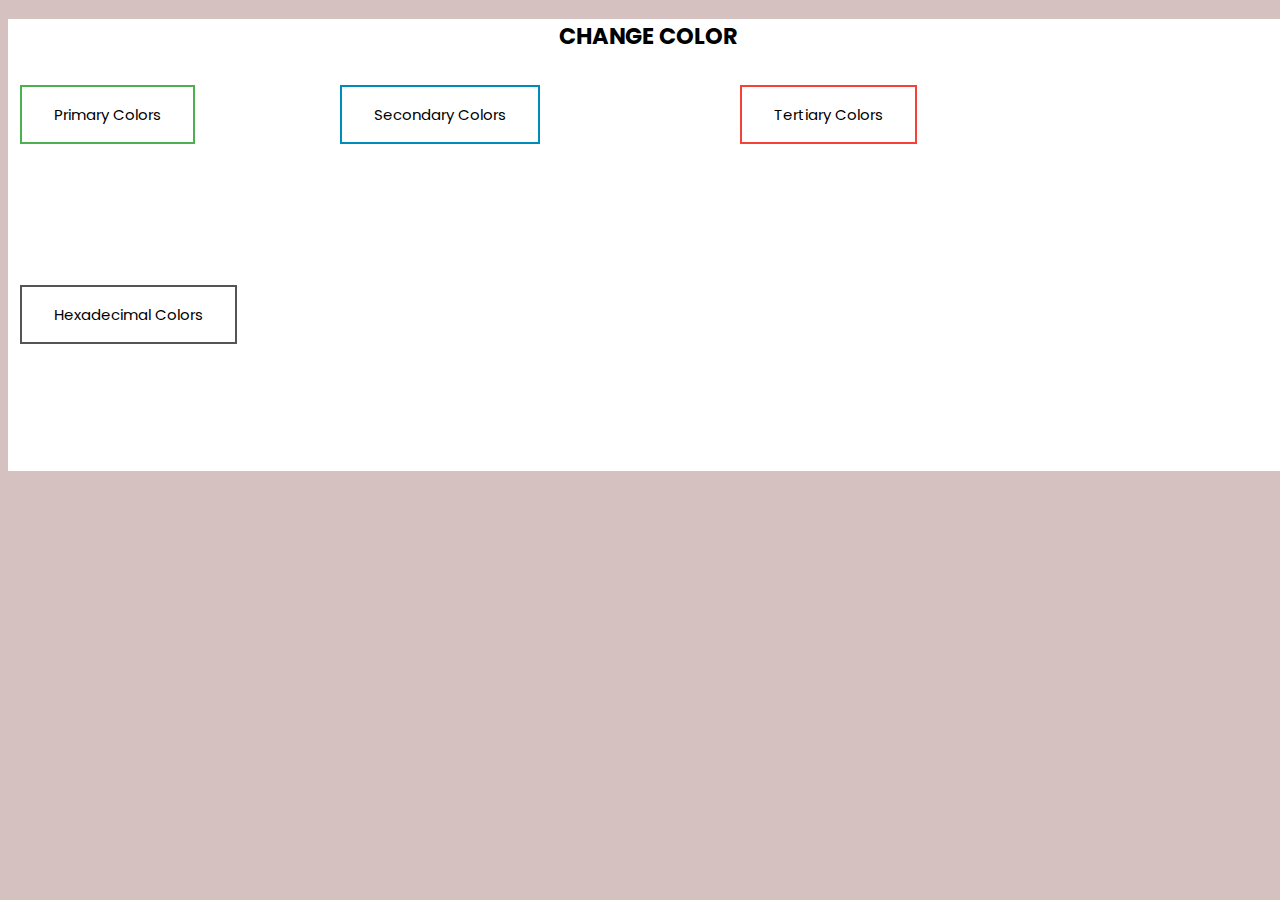
<file: index.html>
<!DOCTYPE html>
<html lang="en">
<head>
    <meta charset="UTF-8">
    <meta http-equiv="X-UA-Compatible" content="IE=edge">
    <meta name="viewport" content="width=device-width, initial-scale=1.0">
    <link href='https://fonts.googleapis.com/css?family=Poppins' rel='stylesheet'>
    <link rel="stylesheet" href="design.css">
    <title>Change Color in random</title>
</head>
<body>
    <div class="col-12 col-s-12 menu" id="menu">
       <h2 style="text-align: center;">CHANGE COLOR</h2>
        <div class=" column">
            <button class="button button1" id="button1" onclick="eventbutton1();">Primary Colors</button>
        </div>

        <div class="col-s-12 column">
            <button class="button button2" id="button2" onclick="eventbutton2();">Secondary Colors</button>
        </div>

        <div class="col-s-12 column">
            <button class="button button3" id="button3" onclick="eventbutton3();">Tertiary Colors</button>
        </div>

        <div class="col-s-12 column">
            <button class="button button5" id="button4" onclick="eventbutton4();">Hexadecimal Colors</button>
        </div>
            
            
            
      
    </div>

    <script src="color.js"></script>
</body>
</html>
</file>
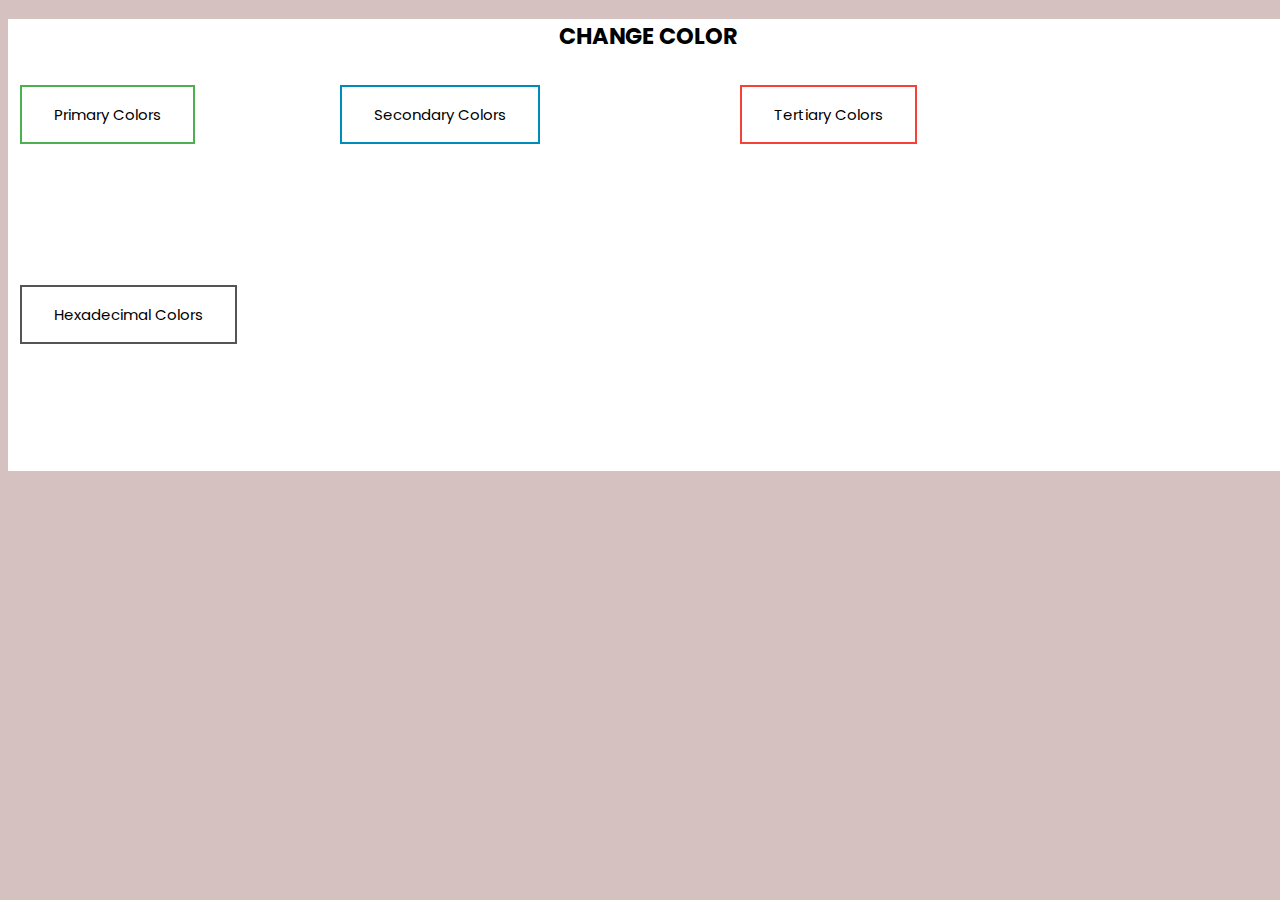
<file: color.html>
<!DOCTYPE html>
<html lang="en">
<head>
    <meta charset="UTF-8">
    <meta http-equiv="X-UA-Compatible" content="IE=edge">
    <meta name="viewport" content="width=device-width, initial-scale=1.0">
    <link href='https://fonts.googleapis.com/css?family=Poppins' rel='stylesheet'>
    <link rel="stylesheet" href="design.css">
    <title>Change Color in random</title>
</head>
<body>
    <div class="col-12 col-s-12 menu" id="menu">
       <h2 style="text-align: center;">CHANGE COLOR</h2>
        <div class=" column">
            <button class="button button1"  onclick="eventbutton1();">Primary Colors</button>
        </div>

        <div class="col-s-6 column">
            <button class="button button2" onclick="eventbutton2();">Secondary Colors</button>
        </div>

        <div class="col-s-6 column">
            <button class="button button3" onclick="eventbutton3();">Tertiary Colors</button>
        </div>

        <div class="col-s-6 column">
            <button class="button button5"  onclick="eventbutton4();">Hexadecimal Colors</button>
        </div>
            
            
            
      
    </div>

    <script src="color.js"></script>
</body>
</html>
</file>
<file: design.css>
* {
    box-sizing: border-box;
  }

body{  
    background-color: rgb(214, 193, 193);
  width: 100%;
  font-family: 'Poppins';font-size: 15px;
}


.menu{
    background-color: white;
    width: 100%;
    font-family: 'Poppins';font-size: 15px;
}

.menu::after{
    content: "";
    display:table;
    clear:both;
}

.column{
    width: 25%;
    float: left;
    padding: 10px;
    height: 200px;
    max-width:25rem;
    min-width:18rem;
}

.button{
    font-size: 16px;
    padding: 16px 32px;
    margin: 4px 2px;
    font-family: 'Poppins';font-size: 15px;
}

.button1 {
    background-color: white; 
    color: black; 
    border: 2px solid #4CAF50;
  }
  
  .button1:hover {
    background-color: #4CAF50;
    color: white;
  }
  
  .button2 {
    background-color: white; 
    color: black; 
    border: 2px solid #008CBA;
  }
  
  .button2:hover {
    background-color: #008CBA;
    color: white;
  }
  
  .button3 {
    background-color: white; 
    color: black; 
    border: 2px solid #f44336;
  }
  
  .button3:hover {
    background-color: #f44336;
    color: white;
  }

  .button5 {
    background-color: white;
    color: black;
    border: 2px solid #555555;
  }
  
  .button5:hover {
    background-color: #555555;
    color: white;
  }


  @media only screen and (min-width: 600px) {
    /* For tablets: */
    .col-s-1 {width: 8.33%;}
    .col-s-2 {width: 16.66%;}
    .col-s-3 {width: 25%;}
    .col-s-4 {width: 33.33%;}
    .col-s-5 {width: 41.66%;}
    .col-s-6 {width: 50%;}
    .col-s-7 {width: 58.33%;}
    .col-s-8 {width: 66.66%;}
    .col-s-9 {width: 75%;}
    .col-s-10 {width: 83.33%;}
    .col-s-11 {width: 91.66%;}
    .col-s-12 {width: 100%;}
  }

  @media only screen and (min-width: 768px) {
    /* For desktop: */
    .col-1 {width: 8.33%;}
    .col-2 {width: 16.66%;}
    .col-3 {width: 25%;}
    .col-4 {width: 33.33%;}
    .col-5 {width: 41.66%;}
    .col-6 {width: 50%;}
    .col-7 {width: 58.33%;}
    .col-8 {width: 66.66%;}
    .col-9 {width: 75%;}
    .col-10 {width: 83.33%;}
    .col-11 {width: 91.66%;}
    .col-12 {width: 100%;}
  }

  [class*="col-"] {
    width: 100%;
  }
</file>
